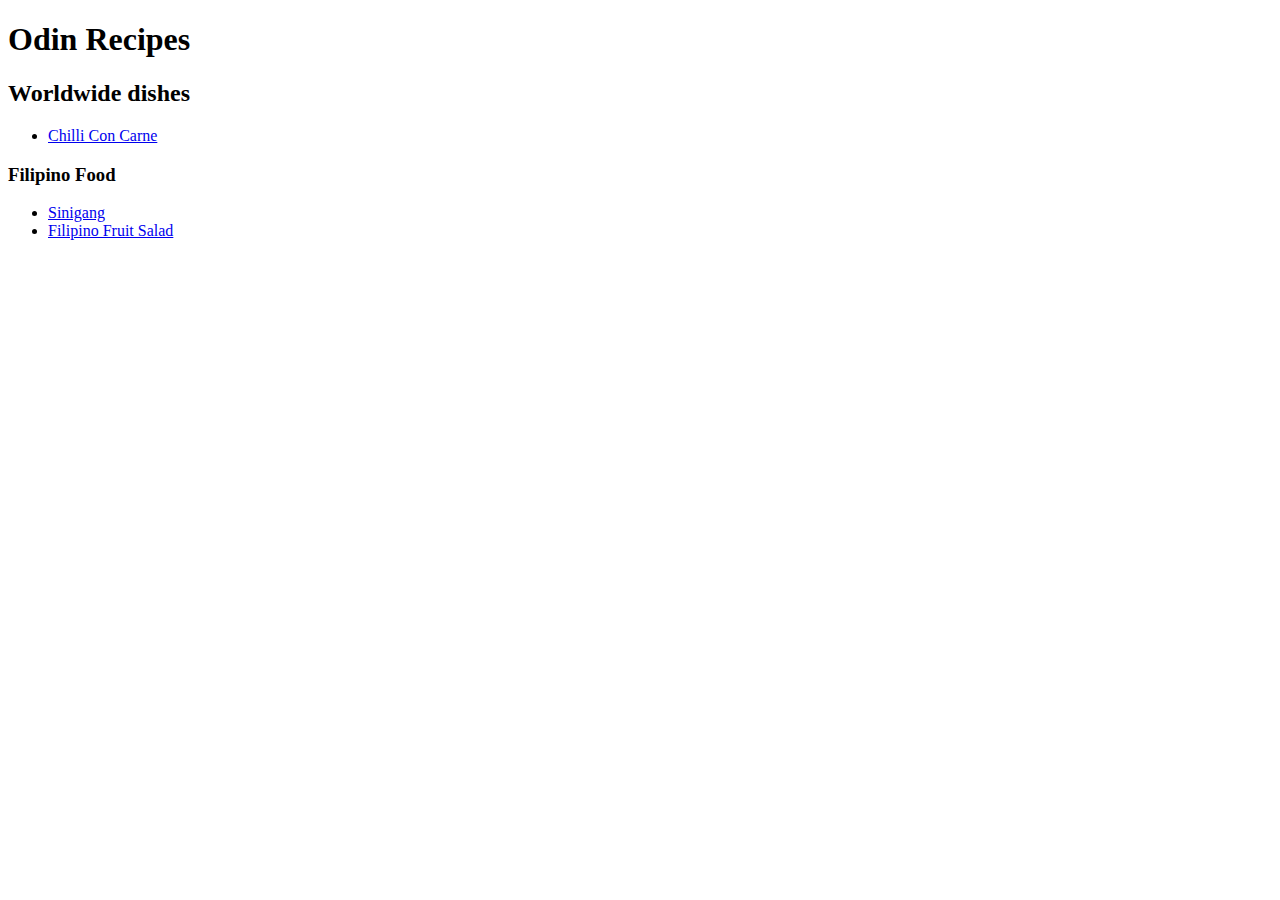
<file: index.html>
<!DOCTYPE html>
<html lang="eng">
   <head>
     <meta charset="utf-8">
     <title>Odin Recipes</title>
   </head>
 <body>
    <h1>Odin Recipes</h1>
<h2>Worldwide dishes</h2>
  <ul>
  <li><a href="./Chilli-con-carne.html">Chilli Con Carne </a></li>
  </ul>
  <h3>Filipino Food</h3>
<ul>
  <li><a href="./sinigang.html">Sinigang</a></li>
  <li><a href="./Fruit_salad.html">Filipino Fruit Salad</a></li>
 </ul>
 </body>
</html>
</file>
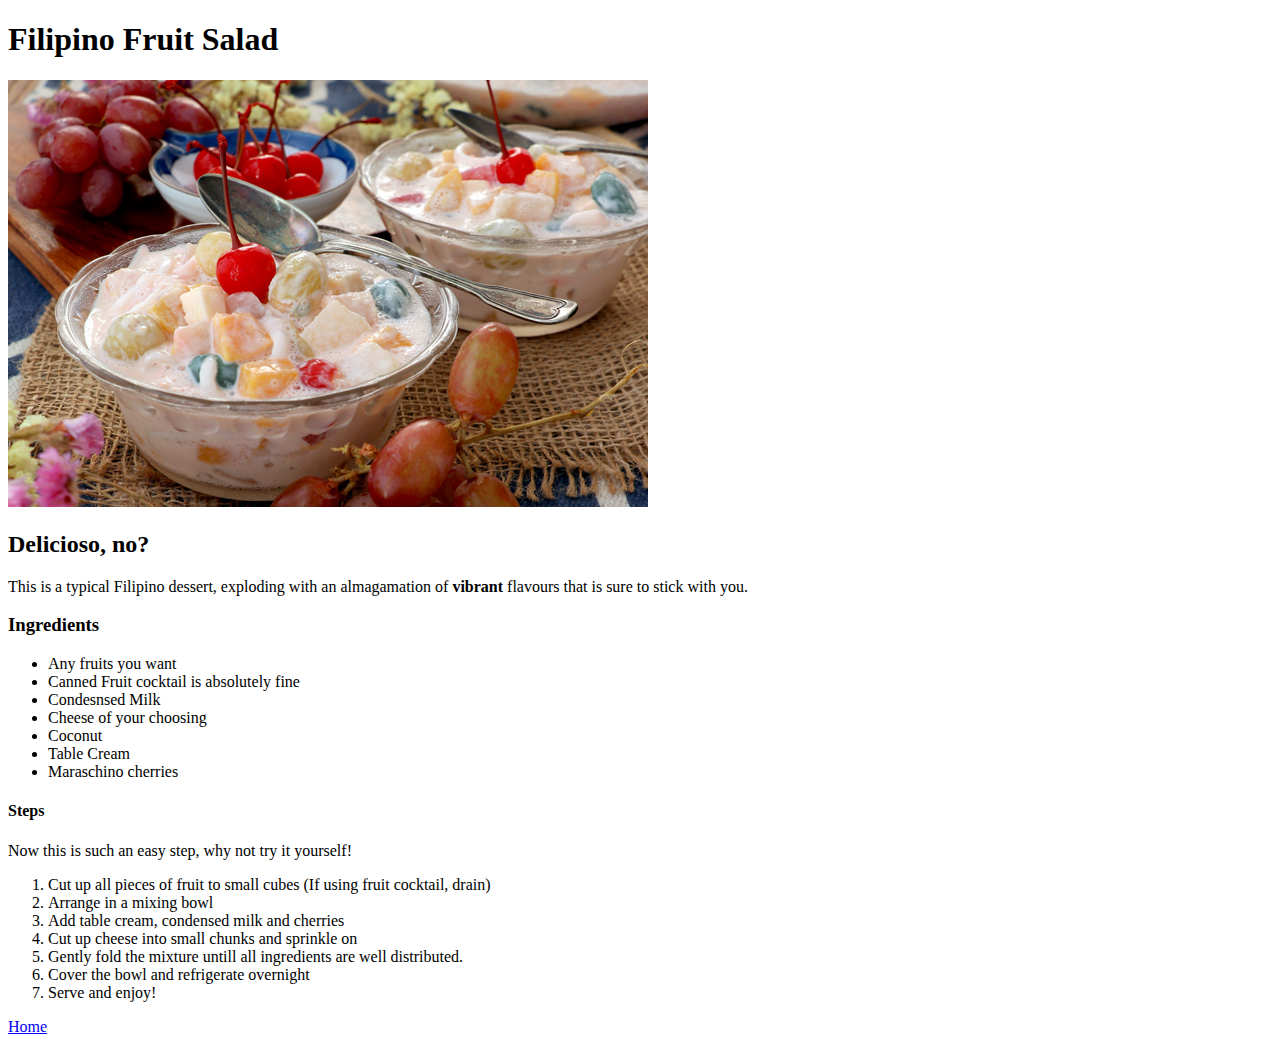
<file: Fruit_salad.html>
<!DOCTYPE html>
<html lang="eng">
    <title>Filipino Fruit Salad</title>
<body>
    <meta charset="utf-8">
    <h1>Filipino Fruit Salad</h1>
    <img src="./recipe_images/fruitsalad.jpg"alt="Yummy looking fruit salad">
    <p><h2>Delicioso, no?</h2></p>
    <p>This is a typical Filipino dessert, exploding with an almagamation of <strong>vibrant </strong>flavours that is sure to stick with you.</p>
    <h3>Ingredients</h3>
    <ul>
        <li>Any fruits you want</li>
        <li>Canned Fruit cocktail is absolutely fine</li>
        <li>Condesnsed Milk</li>
        <li>Cheese of your choosing</li>
        <li>Coconut </li>
        <li>Table Cream</li>
        <li>Maraschino cherries</li>
    </ul>
    <h4>Steps</h4>
    <p>Now this is such an easy step, why not try it yourself!</p>
    <ol>
        <li>Cut up all pieces of fruit to small cubes (If using fruit cocktail, drain)</li>
        <li>Arrange in a mixing bowl</li>
        <li>Add table cream, condensed milk and cherries</li>
        <li>Cut up cheese into small chunks and sprinkle on</li>
        <li>Gently fold the mixture untill all ingredients are well distributed.</li>
        <li>Cover the bowl and refrigerate overnight</li>
        <li>Serve and enjoy!</li>
    </ol>
    <p><a href="./index.html">Home</a></p>
</body>
</html>
</file>
